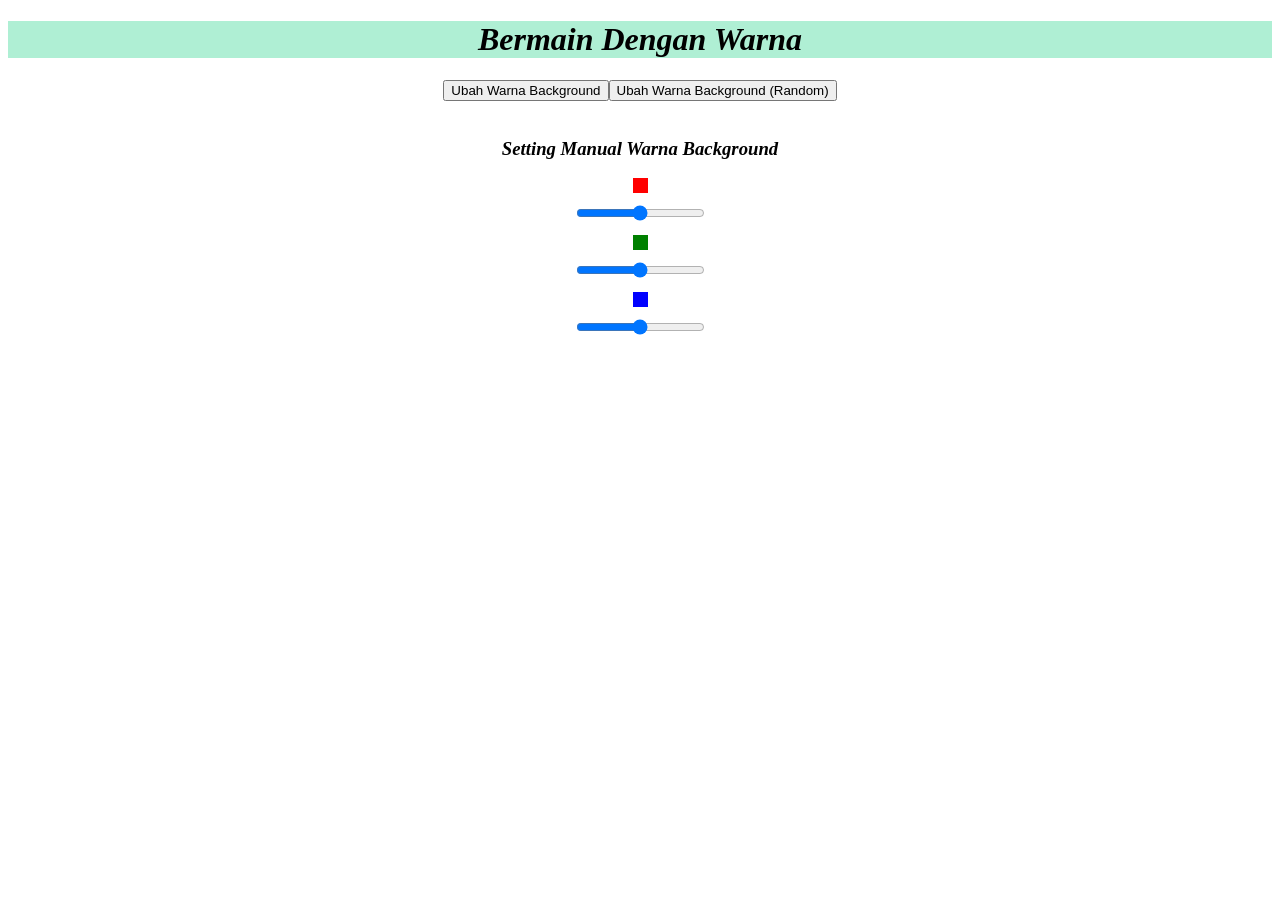
<file: dolanan-warna/index.html>
<!DOCTYPE html>
<html lang="en">
<head>
  <meta charset="UTF-8">
  <meta name="viewport" content="width=device-width, initial-scale=1.0">
  <meta http-equiv="X-UA-Compatible" content="ie=edge">
  <title>Latihan DOM 1</title>
  <link rel="stylesheet" href="style.css" type="text/css" />
</head>
<body>
  <em><h1>Bermain Dengan Warna</h1></em>
  <button type="button" id="btn-ubah-warna">Ubah Warna Background</button>
  <br /><br />
  <em><h3>Setting Manual Warna Background</h2></em>
  
  <div class="kotak merah"></div>
  <input type="range" name="slide-merah" min="0" max="255"/>
  
  <div class="kotak hijau"></div>
  <input type="range" name="slide-hijau" min="0" max="255"/>
  
  <div class="kotak biru"></div>
  <input type="range" name="slide-biru" min="0" max="255"/>
  
  <script src="script.js"></script>
</body>
</html>
</file>
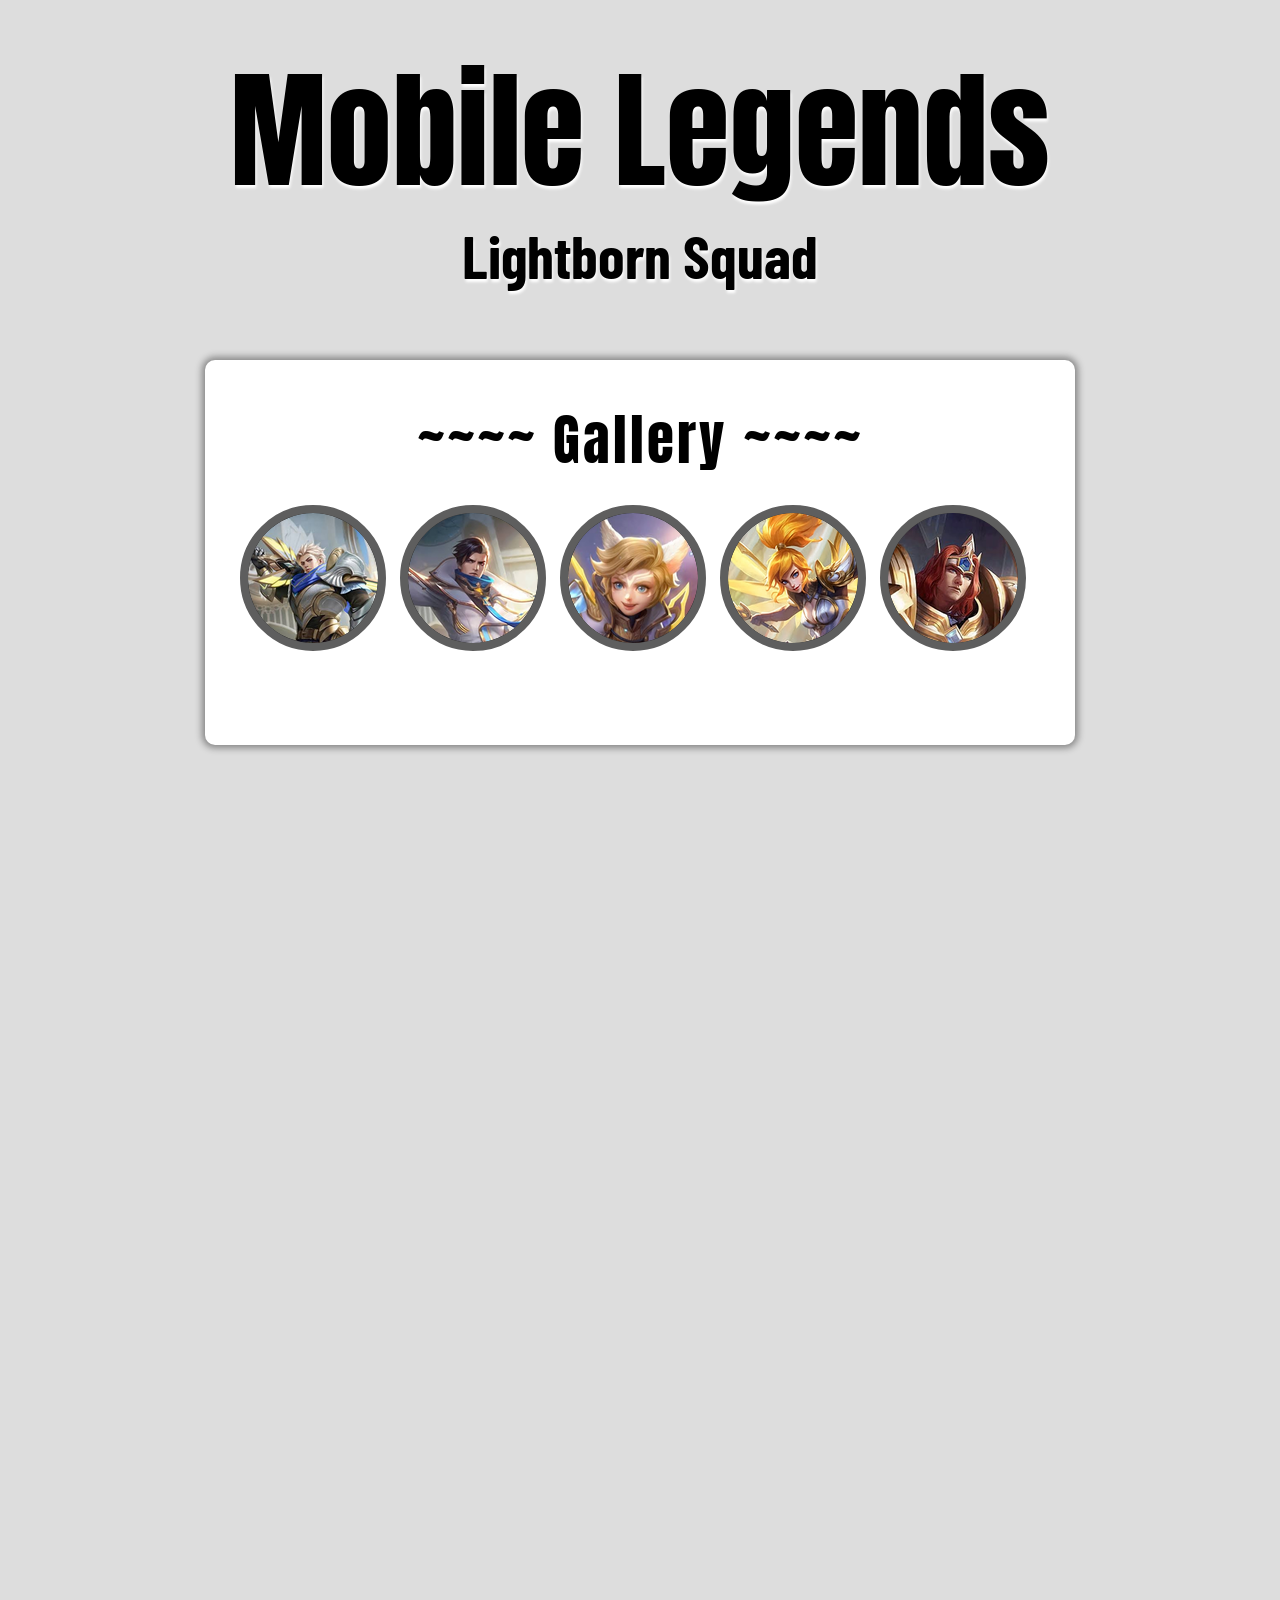
<file: galery-sederhana/index.html>
<!DOCTYPE html>
<html lang="en">
<head>
	<meta charset="UTF-8">
	<meta name="viewport" content="width=device-width, initial-scale=1.0">
	<meta http-equiv="X-UA-Compatible" content="ie=edge">
	<link rel="stylesheet" href="reset.css">
	<link rel="stylesheet" href="style.css">
	<title>Gallery ML</title>
</head>
<body>
<div class="title">
	<h1>Mobile Legends</h1>
	<h2>Lightborn Squad</h2>
</div>
<div class="container">
	<ul class="gallery">
		<h2>~~~~ Gallery ~~~~</h2>
		<li>
			<a href="#alucard">
				<img src="image/small/alucard-sml.png" alt="Alucard" />
				<span>Alucard</span>
			</a>
			<div class="overlay" id="alucard">
				<a href="#" class="close">- CLOSE -</a>
				<a href="#tigreal" class="previous"><img src="image/icon/icon-previous.png" alt="helo"></a>
				<img src="image/large/alucard-lg.png" alt="Alucard">
				<a href="#granger" class="next"><img src="image/icon/icon-next.png" alt="previous"></a>
				
			</div>
		</li>
		<li>
			<a href="#granger">
				<img src="image/small/granger-sml.png" alt="granger" />
				<span>Granger</span>
			</a>
			<div class="overlay" id="granger">
				<a href="#" class="close">- CLOSE -</a>
				<a href="#alucard" class="previous"><img src="image/icon/icon-previous.png" alt="helo"></a>
				<img src="image/large/granger-lg.png" alt="Granger">
				<a href="#harith" class="next"><img src="image/icon/icon-next.png" alt="previous"></a>
			</div>
		</li>
		<li>
			<a href="#harith">
				<img src="image/small/harith-sml.png" alt="harith" />
				<span>Harith</span>
			</a>
			<div class="overlay" id="harith">
				<a href="#" class="close">- CLOSE -</a>
				<a href="#granger" class="previous"><img src="image/icon/icon-previous.png" alt="helo"></a>
				<img src="image/large/harith-lg.png" alt="Harith">
				<a href="#fanny" class="next"><img src="image/icon/icon-next.png" alt="previous"></a>
			</div>
		</li>
		<li>
			<a href="#fanny">
				<img src="image/small/fanny-sml.png" alt="Fanny" />
				<span>Fanny</span>
			</a>
			<div class="overlay" id="fanny">
				<a href="#" class="close">- CLOSE -</a>
				<a href="#harith" class="previous"><img src="image/icon/icon-previous.png" alt="helo"></a>
				<img src="image/large/fanny-lg.png" alt="Fanny">
				<a href="#tigreal" class="next"><img src="image/icon/icon-next.png" alt="previous"></a>
			</div>
		</li>
		<li>
			<a href="#tigreal">
				<img src="image/small/tigreal-sml.png" alt="tigreal" />
				<span>Tigreal</span>
			</a>
			
			<div class="overlay" id="tigreal">
				<a href="#" class="close">- CLOSE -</a>
				<a href="#fanny" class="previous"><img src="image/icon/icon-previous.png" alt="helo"></a>
				<img src="image/large/tigreal-lg.png" alt="Tigreal">
				<a href="#alucard" class="next"><img src="image/icon/icon-next.png" alt="previous"></a>
			</div>
		</li>
	</ul>
	<div class="kosong"></div>
</div>
</body>
</html>
</file>
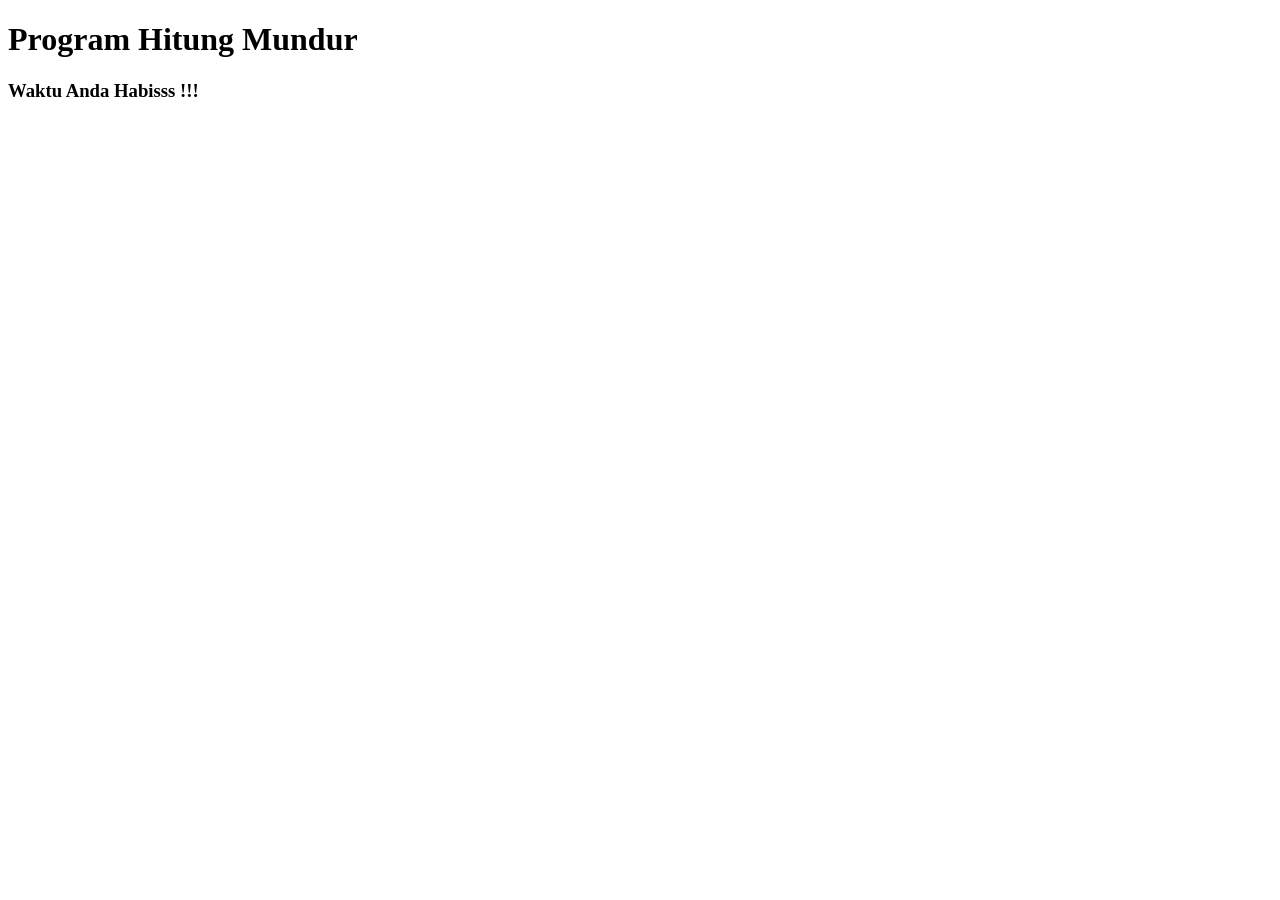
<file: hitung-waktu-mundur/index.html>
<!DOCTYPE html>
<html lang="en">
<head>
  <meta charset="UTF-8">
  <meta name="viewport" content="width=device-width, initial-scale=1.0">
  <meta http-equiv="X-UA-Compatible" content="ie=edge">
  <title>Menghitung Waktu Mundur</title>
</head>
<body>
  <h1>Program Hitung Mundur</h1>
  <h3 id="waktu"></h3>
  
  
<script type="text/javascript" charset="utf-8" src="script.js"></script>
</body>
</html>
</file>
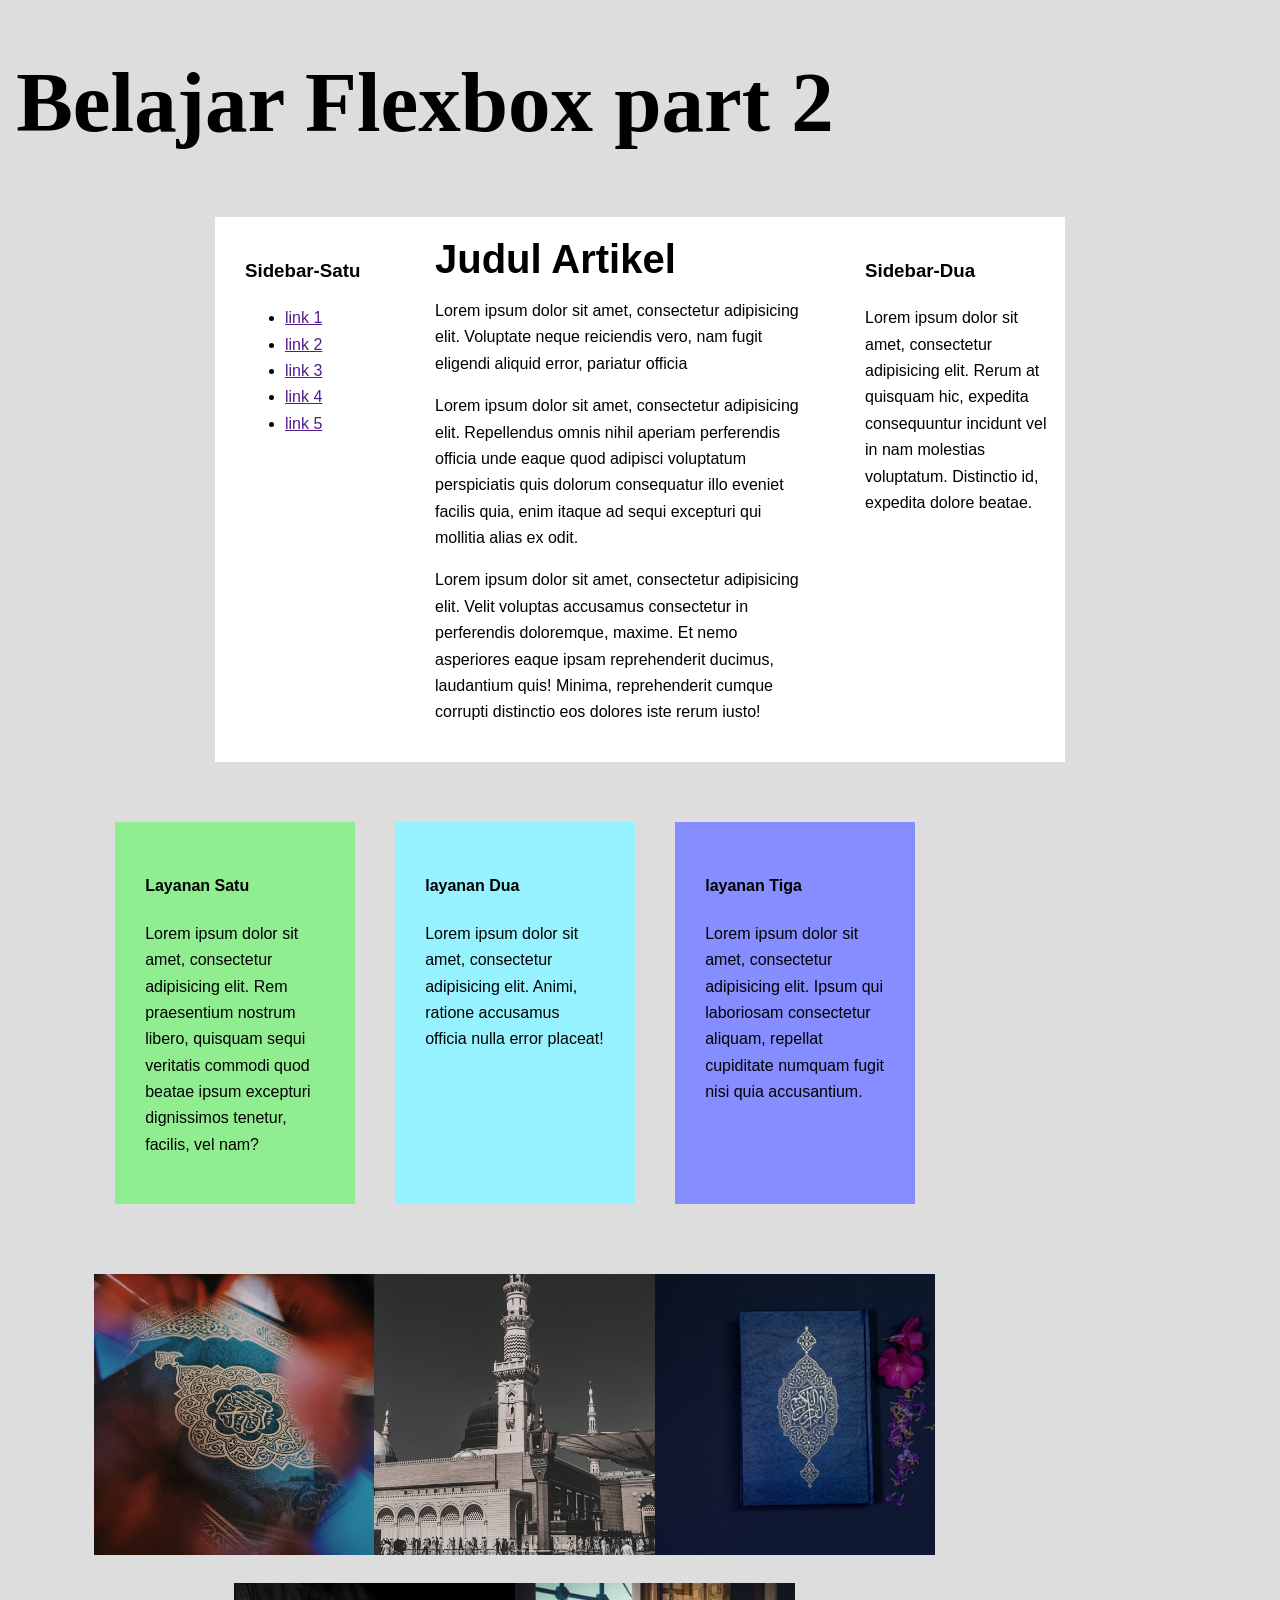
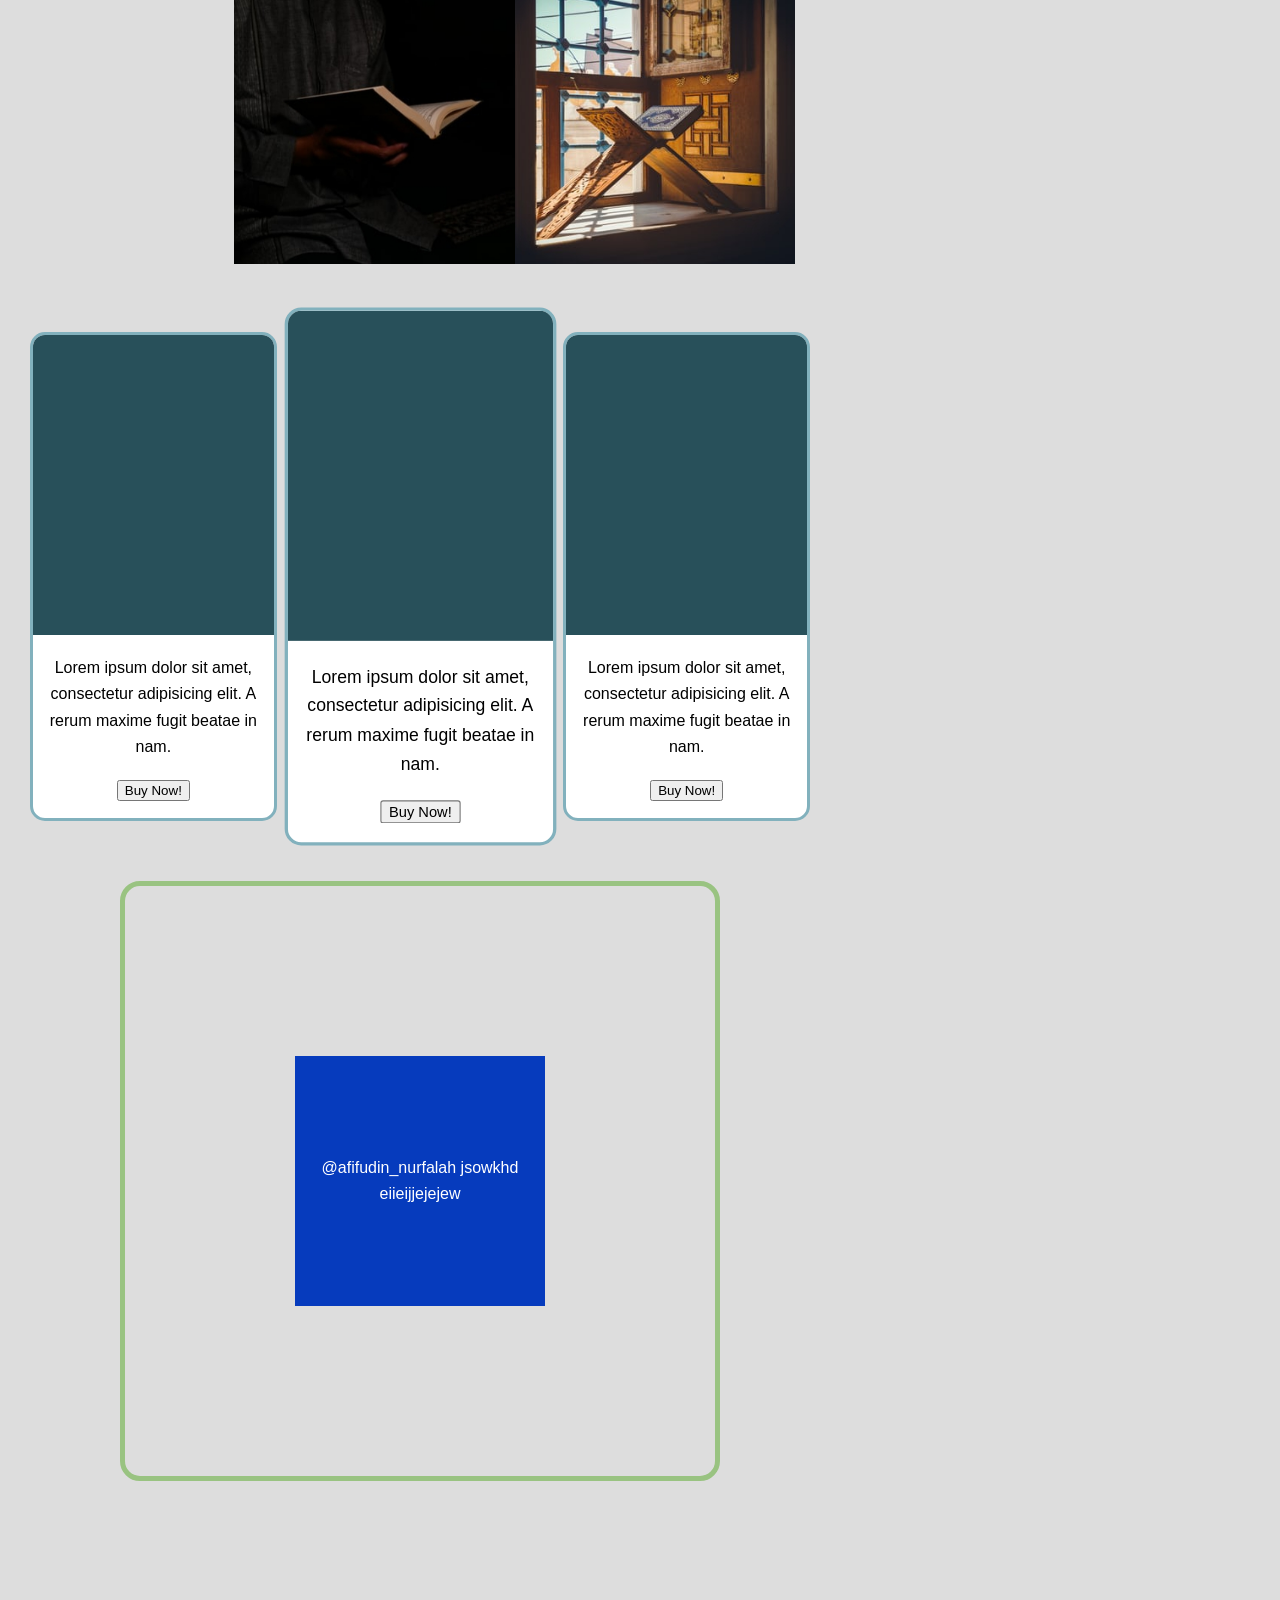
<file: latihan-flexbox-part2/index.html>
<!DOCTYPE html>
<html lang="en">
<head>
	<meta charset="UTF-8">
	<meta name="viewport" content="width=device-width, initial-scale=1.0">
	<meta http-equiv="X-UA-Compatible" content="ie=edge">
	<link rel="stylesheet" href="style.css">
	<title>Belajar Flexbox Part 2</title>
</head>
<body>
<h1>Belajar Flexbox part 2</h1>
<!------- Latihan 1 ------->
<div class="container-satu">
	<div class="kolom-utama">
		<h2>Judul Artikel</h2>
		<p>Lorem ipsum dolor sit amet, consectetur adipisicing elit. Voluptate neque reiciendis vero, nam fugit eligendi aliquid error, pariatur officia</p>
		<p>Lorem ipsum dolor sit amet, consectetur adipisicing elit. Repellendus omnis nihil aperiam perferendis officia unde eaque quod adipisci voluptatum perspiciatis quis dolorum consequatur illo eveniet facilis quia, enim itaque ad sequi excepturi qui mollitia alias ex odit.</p>
		<p>
		Lorem ipsum dolor sit amet, consectetur adipisicing elit. Velit voluptas accusamus consectetur in perferendis doloremque, maxime. Et nemo asperiores eaque ipsam reprehenderit ducimus, laudantium quis! Minima, reprehenderit cumque corrupti distinctio eos dolores iste rerum iusto!
		</p>
	</div>
	<div class="sidebar-satu">
		<h3>Sidebar-Satu</h3>
		<ul>
			<li><a href="">link 1</a></li>
			<li><a href="">link 2</a></li>
			<li><a href="">link 3</a></li>
			<li><a href="">link 4</a></li>
			<li><a href="">link 5</a></li>
		</ul>
	</div>
	<div class="sidebar-dua">
		<h3>Sidebar-Dua</h3>
		<p>Lorem ipsum dolor sit amet, consectetur adipisicing elit. Rerum at quisquam hic, expedita consequuntur incidunt vel in nam molestias voluptatum. Distinctio id, expedita dolore beatae.</p>
	</div>
</div>
<!--- Latihan 2 Service / Features ---->
<div class="container-dua">
	<div class="layanan satu">
		<h4>Layanan Satu</h4>
		<p>Lorem ipsum dolor sit amet, consectetur adipisicing elit. Rem praesentium nostrum libero, quisquam sequi veritatis commodi quod beatae ipsum excepturi dignissimos tenetur, facilis, vel nam?</p>
	</div>
	<div class="layanan dua">
		<h4>layanan Dua</h4>
		<p>Lorem ipsum dolor sit amet, consectetur adipisicing elit. Animi, ratione accusamus officia nulla error placeat!</p>
	</div>
	<div class="layanan tiga">
		<h4>layanan Tiga</h4>
		<p>Lorem ipsum dolor sit amet, consectetur adipisicing elit. Ipsum qui laboriosam consectetur aliquam, repellat cupiditate numquam fugit nisi quia accusantium.</p>
	</div>
</div>
<!------- Latihan 3 ------->
<div class="container-tiga">
	<div class="thumbnail">
		<img src="image/img1.jpg"/>
	</div>
	<div class="thumbnail">
		<img src="image/img2.jpg"/>
	</div>
	<div class="thumbnail">
		<img src="image/img3.jpg"/>
	</div>
	<div class="thumbnail">
		<img src="image/img4.jpg"/>
	</div>
	<div class="thumbnail">
		<img src="image/img5.jpg"/>
	</div>
</div>
<!------- Latihan 4 / Card ------->
<div class="container-empat">
	<div class="card">
		<div class="header"></div>
		<div class="content">
			<p>
			Lorem ipsum dolor sit amet, consectetur adipisicing elit. A rerum maxime fugit beatae in nam.
			</p>
			<button type="submit">Buy Now!</button>
		</div>
	</div>
	<div class="card besar">
		<div class="header"></div>
		<div class="content">
			<p>
			Lorem ipsum dolor sit amet, consectetur adipisicing elit. A rerum maxime fugit beatae in nam.
			</p>
			<button type="submit">Buy Now!</button>
		</div>
	</div>
	<div class="card">
		<div class="header"></div>
		<div class="content">
			<p>
			Lorem ipsum dolor sit amet, consectetur adipisicing elit. A rerum maxime fugit beatae in nam.
			</p>
			<button type="submit">Buy Now!</button>
		</div>
	</div>
</div>
<!-- latihan 5 / Tag berada di tengah -->
<div class="container-lima">
	<div class="kotak"><span>	@afifudin_nurfalah jsowkhd eiieijjejejew</span></div>
</div>






</body>
</html>
</file>
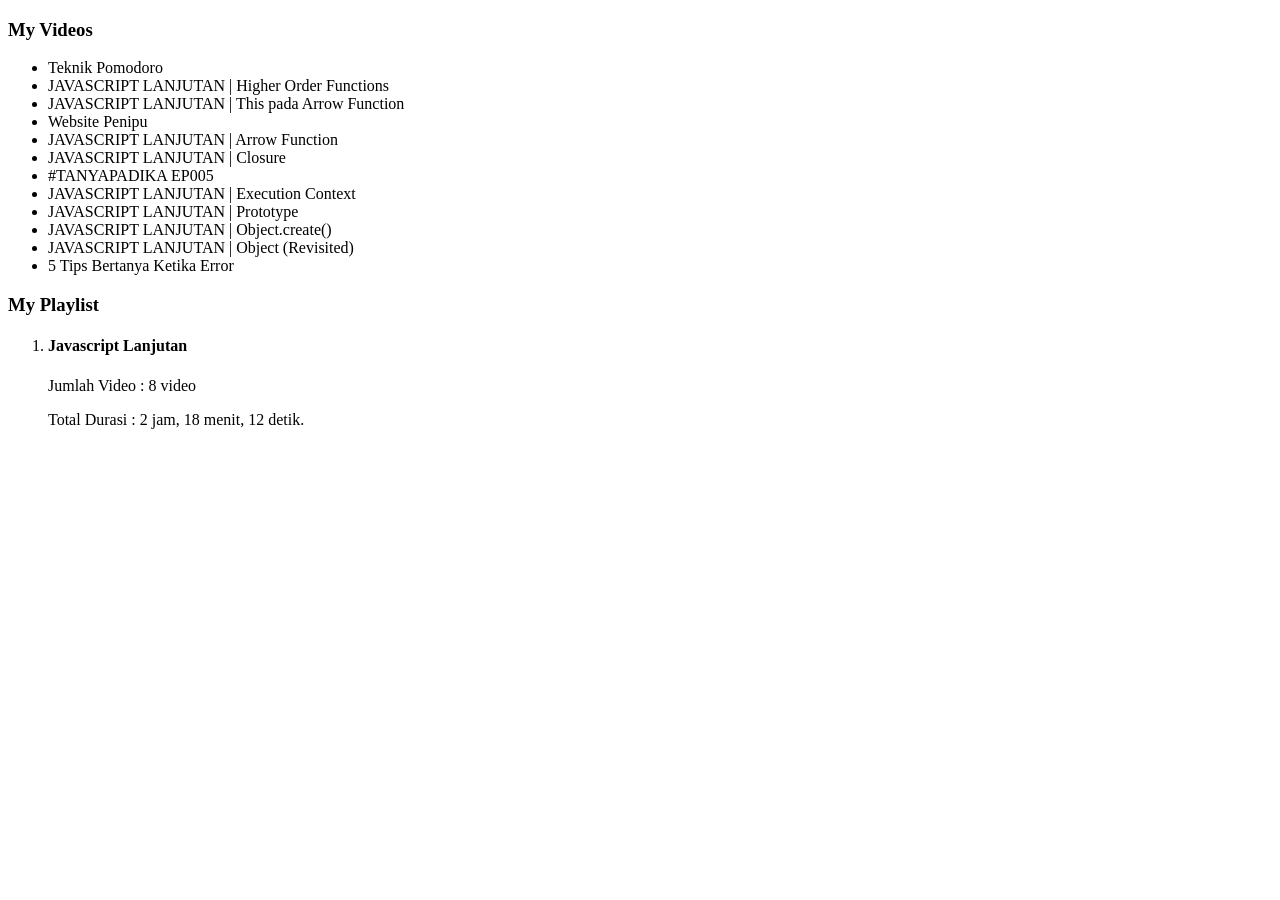
<file: menghitung-duration/index.html>
<!DOCTYPE html>
<html lang="en">
<head>
  <meta charset="UTF-8">
  <meta name="viewport" content="width=device-width, initial-scale=1.0">
  <meta http-equiv="X-UA-Compatible" content="ie=edge">
  <title>Filter, Map & Reduce</title>
</head>
<body>
  <h3>My Videos</h3>
  <ul>
    <li data-duration="15:27">Teknik Pomodoro</li>
    <li data-duration="11:18">JAVASCRIPT LANJUTAN | Higher Order Functions</li>
    <li data-duration="21:40">JAVASCRIPT LANJUTAN | This pada Arrow Function</li>
    <li data-duration="19:38">Website Penipu</li>
    <li data-duration="12:10">JAVASCRIPT LANJUTAN | Arrow Function</li>
    <li data-duration="20:43">JAVASCRIPT LANJUTAN | Closure</li>
    <li data-duration="14:30">#TANYAPADIKA EP005</li>
    <li data-duration="26:38">JAVASCRIPT LANJUTAN | Execution Context</li>
    <li data-duration="17:33">JAVASCRIPT LANJUTAN | Prototype</li>
    <li data-duration="10:39">JAVASCRIPT LANJUTAN | Object.create()</li>
    <li data-duration="17:31">JAVASCRIPT LANJUTAN | Object (Revisited)</li>
    <li data-duration="14:25">5 Tips Bertanya Ketika Error</li>
  </ul>
  <h3>My Playlist</h3>
  <ol>
    <li>
      <h4>Javascript Lanjutan</h4>
      <p>Jumlah Video : <span class="jumlah-video"></span></p>
      <p>Total Durasi : <span class="total-durasi"></span></p>
    </li>
  </ol>
  <script src="script.js"></script>
</body>
</html>
</file>
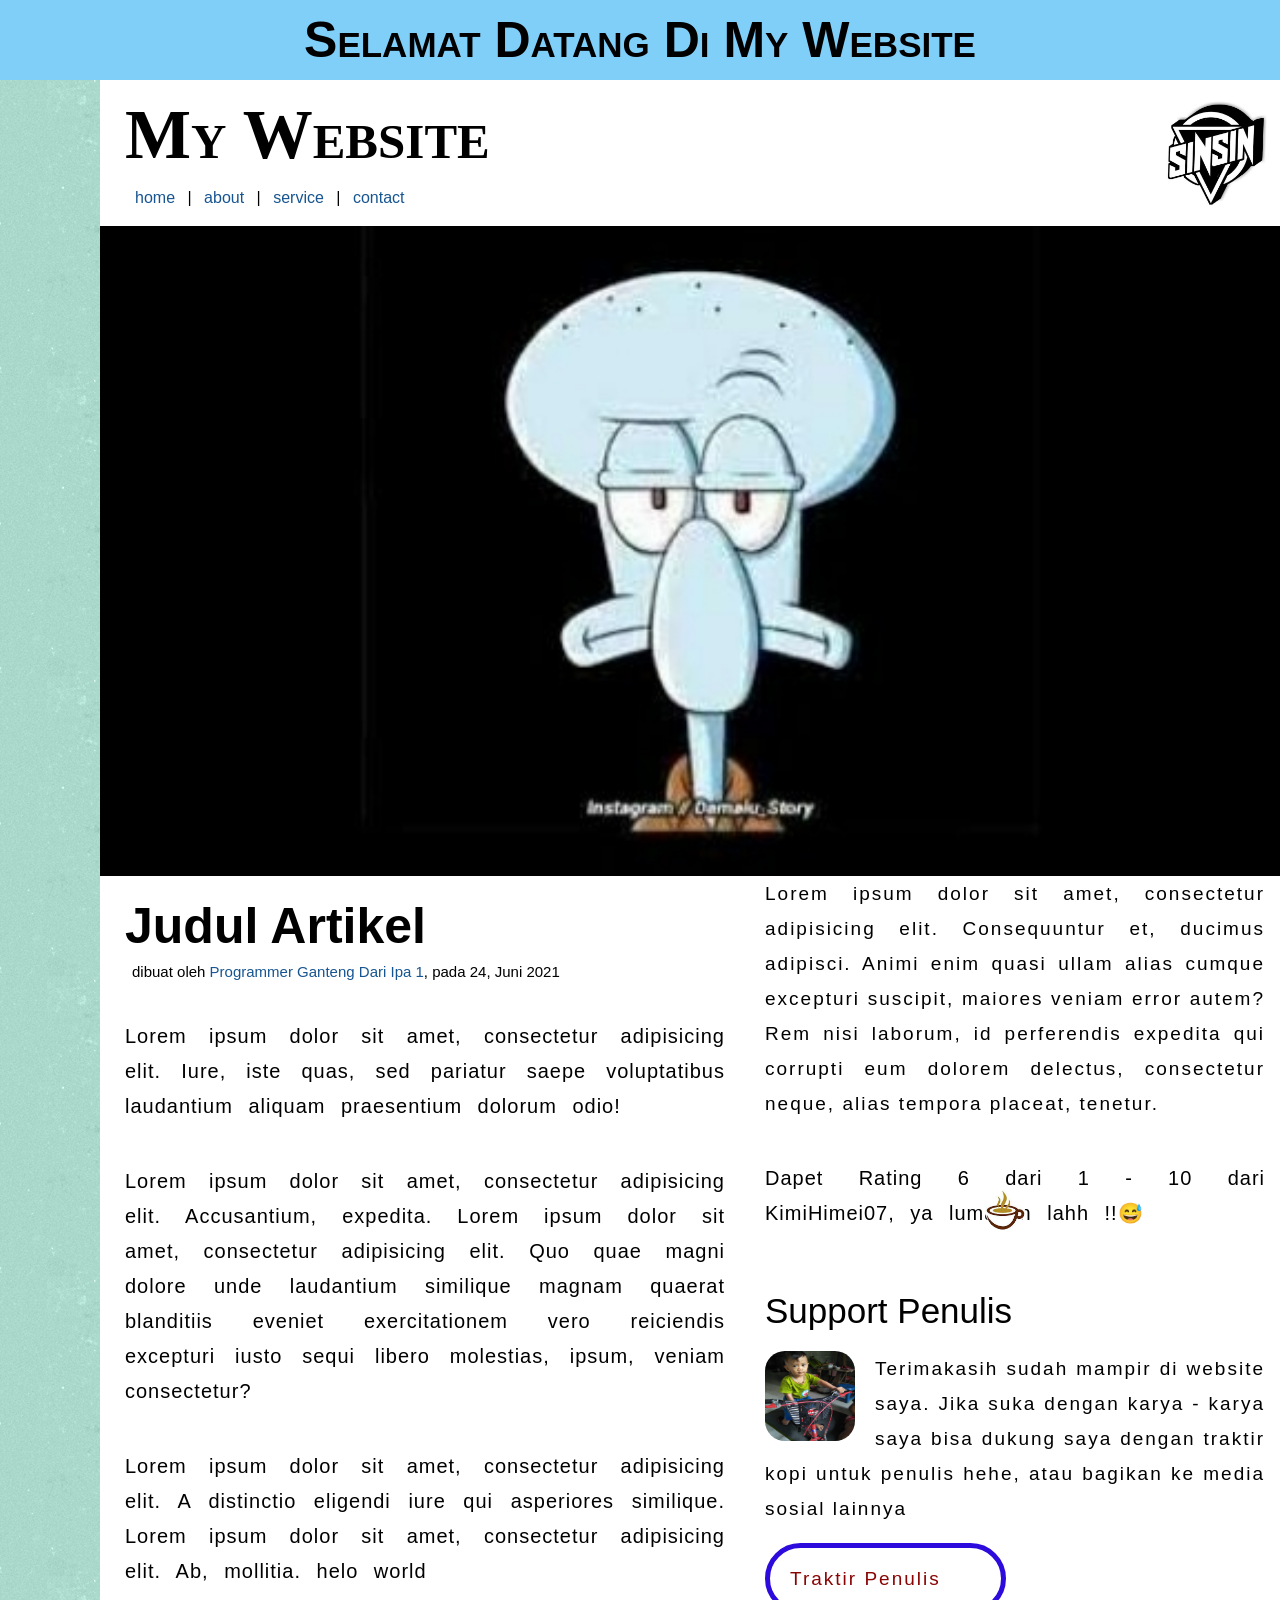
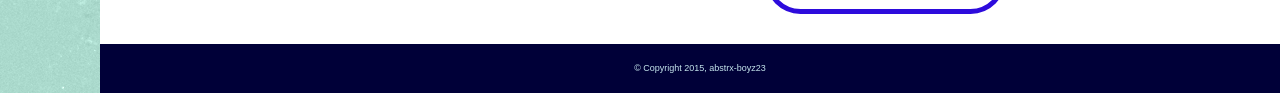
<file: website-pertama/index.html>
<!DOCTYPE html>
<html lang="en">
<head>
	<meta charset="UTF-8">
	<link rel="stylesheet" href="style.css" title="MyWeb" type="text/css" />
	<title>My Website</title>
</head>
<body>
	<div class="top-bar">Selamat Datang Di My Website</div>
	<div class="container ">
		<a href="https://wa.me/628975836972"><img src="logo.jpeg" alt="logo"></a>
		<div class="title">
			<h1>My Website</h1>
		</div>
		<div class="navigasi">
			<ol>
				<li><a href="#" class="satu">home</a> |</li>
				<li><a href="#" class="dua">about</a> |</li>
				<li><a href="#" class="tiga">service</a> |</li>
				<li><a href="#" class="empat">contact</a></li>
			</ol>
		</div>
		
		<div class="hero-image"></div>
		<div class="content cf">
			<div class="main">
				
				<h2 class="judul">Judul Artikel</h2>
				<div class="penulis">dibuat oleh <a href="jsjn.html">Programmer Ganteng Dari Ipa 1</a>, pada 24, Juni 2021</div>
				<div class="parafgraf">
					<p class="p1">Lorem ipsum dolor sit amet, consectetur adipisicing elit. Iure, iste quas, sed pariatur saepe voluptatibus laudantium aliquam praesentium dolorum odio!</p>
					<p>Lorem ipsum dolor sit amet, consectetur adipisicing elit. Accusantium, expedita. Lorem ipsum dolor sit amet, consectetur adipisicing elit. Quo quae magni dolore unde laudantium similique magnam quaerat blanditiis eveniet exercitationem vero reiciendis excepturi iusto sequi libero molestias, ipsum, veniam consectetur?</p>
					<p>Lorem ipsum dolor sit amet, consectetur adipisicing elit. A distinctio eligendi iure qui asperiores similique. Lorem ipsum dolor sit amet, consectetur adipisicing elit. Ab, mollitia. helo world </p>
					
				</div>
			</div>
				
			<div class="sidebar cf">
				<p>
						Lorem ipsum dolor sit amet, consectetur adipisicing elit. Consequuntur et, ducimus adipisci. Animi enim quasi ullam alias cumque excepturi suscipit, maiores veniam error autem? Rem nisi laborum, id perferendis expedita qui corrupti eum dolorem delectus, consectetur neque, alias tempora placeat, tenetur.
					</p>
				<div class="rating">
					Dapet Rating 6 dari 1 - 10 dari KimiHimei07, ya lumayan lahh !!😅
				</div>
				
				
				<h3>Support Penulis</h3>
				<img src="raka.jpg" alt="foto penulis" />
				<p>
					Terimakasih sudah mampir di website saya. Jika suka dengan karya - karya saya bisa dukung saya dengan traktir kopi untuk penulis hehe, atau bagikan ke media sosial lainnya <br /><br />
					<a href="#"><img src="kopi.jpg" alt="logo">Traktir Penulis</a>
					
				</p>
					
			</div>
				
		</div>
		<div class="footer">
			<div class="copyright">
				&copy Copyright 2015, abstrx-boyz23
			</div>
		</div>
	</div>
</body>
</html>
</file>
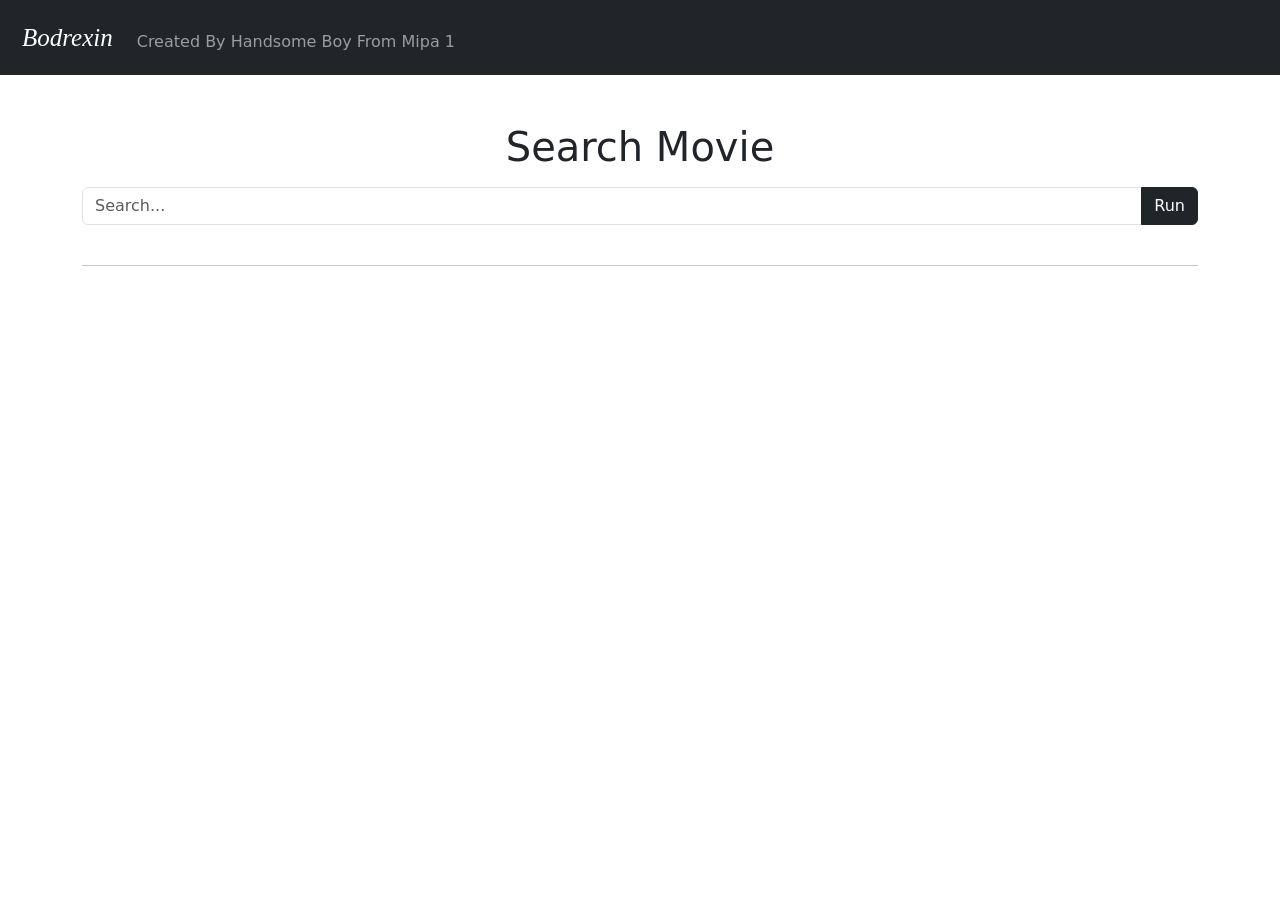
<file: learn-rest-api/5public_api/index.html>
<!doctype html>
<html lang="en">
<head>
  <!-- Required meta tags -->
  <meta charset="utf-8">
  <meta name="viewport" content="width=device-width, initial-scale=1">
    
  <!-- Bootstrap CSS -->
  <link href="https://cdn.jsdelivr.net/npm/bootstrap@5.1.3/dist/css/bootstrap.min.css" rel="stylesheet" integrity="sha384-1BmE4kWBq78iYhFldvKuhfTAU6auU8tT94WrHftjDbrCEXSU1oBoqyl2QvZ6jIW3" crossorigin="anonymous">
  <title>Bodrexin</title>
    
</head>
<body>
  <!-- NavBar Bootstrap -->
  <nav class="navbar navbar-expand-lg navbar-dark bg-dark" >
    <div class="container-fluid">
      <a class="navbar-brand" href="https://wa.me/628975836972" style="font: 25px/1px Times New Roman; margin-left: 10px"><i>Bodrexin</i></a>
      <button class="navbar-toggler" type="button" data-bs-toggle="collapse" data-bs-target="#navbarTogglerDemo02" aria-controls="navbarTogglerDemo02" aria-expanded="false" aria-label="Toggle navigation">
        <span class="navbar-toggler-icon"></span>
      </button>
      <div class="collapse navbar-collapse" id="navbarTogglerDemo02">
        <ul class="navbar-nav me-auto mb-2 mb-lg-0" id="nav">
          <li class="nav-item"><h6 class="nav-link mt-3">Created By Handsome Boy From Mipa 1</h6></li>
        </ul>
      </div>
    </div>
  </nav>
   
  <div class="container" >
      
    <!-- Title -->
    <div class="row justify-content-center">
      <div class="col mt-5 mb-2">
        <h1 class="text-center mb-3" style="font-size: 40px">Search Movie</h1>
        <div class="input-group mb-3">
          <input type="text" class="form-control" placeholder="Search..." id="search-input">
          <button class="btn btn-dark" type="button" id="search-btn">Run</button>
        </div>
      </div>
    </div>
     
    <hr />
      
    <!-- Card Bootstrap-->
    <div class="row" id="movie-list">
    </div>
      
      
    <!-- Modal -->
    <div class="modal fade" id="seeDetailModal" tabindex="-1" aria-labelledby="exampleModalLabel" aria-hidden="true">
      <div class="modal-dialog modal-xl">
        <div class="modal-content">
          <div class="modal-header">
            <h5 class="modal-title" id="exampleModalLabel">See Detail</h5>
            <button type="button" class="btn-close" data-bs-dismiss="modal" aria-label="Close"></button>
          </div>
          <div class="modal-body">
            
          </div>
          <div class="modal-footer">
            <button type="button" class="btn btn-secondary" data-bs-dismiss="modal">Close</button>
          </div>
        </div>
      </div>
    </div>
    
  </div>
  
  
  <!-- jQuery CDN -->
  <script src="https://code.jquery.com/jquery-3.6.0.js" integrity="sha256-H+K7U5CnXl1h5ywQfKtSj8PCmoN9aaq30gDh27Xc0jk=" crossorigin="anonymous"></script>

  <!-- Separate Popper and Bootstrap JS -->
  <script src="https://cdn.jsdelivr.net/npm/@popperjs/core@2.10.2/dist/umd/popper.min.js" integrity="sha384-7+zCNj/IqJ95wo16oMtfsKbZ9ccEh31eOz1HGyDuCQ6wgnyJNSYdrPa03rtR1zdB" crossorigin="anonymous"></script>
  <script src="https://cdn.jsdelivr.net/npm/bootstrap@5.1.3/dist/js/bootstrap.min.js" integrity="sha384-QJHtvGhmr9XOIpI6YVutG+2QOK9T+ZnN4kzFN1RtK3zEFEIsxhlmWl5/YESvpZ13" crossorigin="anonymous"></script>

  <!-- Source JavaScript -->
  <script src="script.js" type="text/javascript" charset="utf-8"></script>
  
</body>
</html>
</file>
<file: dolanan-warna/style.css>
html, body { height: 100% }
body { text-align: center }
em h1 { background-color: rgba(97,224,170,.5) }
h1 { text-align: center }
#btnUbahWarna { margin: 10px auto }
.ubah-warna {
  background-color: rgba(236,165,42,.6);
  color: blue;
}
.contoh {
  background-color: brown;
}
.kotak {
  width: 15px;
  height: 15px;
  margin: 10px auto;
}
.merah { background-color: red }
.hijau { background-color: green }
.biru { background-color: blue }
</file>
<file: galery-sederhana/style.css>
/*<---- Import ----> */
@import url('https://fonts.googleapis.com/css2?family=Anton&display=swap');
@import url('https://fonts.googleapis.com/css2?family=Barlow+Condensed:ital,wght@1,600&display=swap');
/*<----- Parrent ----->*/
body {
	background-color: #ddd;
	height: 2000px;
	font: 20px/30px 'Anton';
}
.container {
	width: 800px;
	background-color: white;
	margin: auto;
	padding: 35px;
	box-shadow: 0 0 7px 3px rgba(0,0,0,.4);
	border-radius: 10px;
}
/*<----- Title -----> */
.title h1 {
	font: 130px/120px 'Anton';
	margin-top: 70px;
	margin-bottom: 40px;
	text-align: center;
	text-shadow: 1px 3px 3px white ;
}
.title h2 {
	font: 60px/50px 'Barlow Condensed';
	font-weight: bold;
	text-align: center;
	margin-bottom: 80px;
	text-shadow: 1px 3px 3px white ;
}
/*<----- Gallery ----->*/
.gallery {
	height: 280px;
}
.gallery h2 {
	text-align: center;
	font: 55px/20px 'Anton';
	letter-spacing: 3px;
	margin: 35px 0 55px;
}
.gallery li {
	width: 130px;
	height: 130px;
	background-color: #383838;
	overflow: hidden;
	border: 8px solid #5e5e5e;
	float: left;
	position: relative;
	margin-right: 14px;
}
/*  border-radius  */
.gallery li,
.gallery li a img, 
.gallery li a span {
	border-radius: 50%;
}
.gallery li span {
	width: 130px;
	height: 130px;
	display: block;
	font: 35px/130px 'Barlow Condensed';
	background-color: rgba(229,229,229,.6);
	position: absolute;
	top: 0px;
	text-align: center;
	color: #1f0058;
	opacity: 0;
	transform: scale(0) rotate(0deg);
	transition: .25s;
}
.gallery li a:hover span {
	opacity: 1;
	transform: scale(1) rotate(360deg);
}
.kosong {
	clear: both;
}
/* <----- Overlay -----> */
.overlay {
	position: fixed;
	z-index: 9999;
	width: 0;
	height: 0;
	overflow: hidden;
	background-color: rgba(0,0,0,0);
	opacity: 0;
	transition: .5s;
}
.overlay:target {
	top: 0;
	bottom: 0;
	left: 0;
	right: 0;
	width: auto;
	height: auto;
	opacity: 1;
	text-align: center;
	background-color: rgba(0,0,0,.65);
}
/*--- Close ---*/
.overlay .close {
	font: 30px/0px 'Anton';
	color: #f3d8e5;
	border: 5px solid #fe6565;
	border-radius: 10px;
	box-shadow: 0 0 20px 5px rgba(0,0,0,.4);
	padding: 20px;
	text-decoration: none;
	position: absolute;
	top: 170px;
	right: 125px;
}
.overlay:target .close {
	animation: slideLeft .6s .5s forwards;
	opacity: 0;
}
/*--- Navigasi ---*/
.overlay:target .previous img,
.overlay:target .next img{
	animation: fade .6s .5s forwards;
}
.overlay:target .previous img{
	width: 100px;
	height: 100px;
	border-radius: 50%;
	display: block;
	position: absolute;
	top: 400px;
	left: 22px;
	opacity: 0;
}
/*--- Icon Next ---*/
.overlay:target .next img{
	width: 100px;
	height: 100px;
	border-radius: 50%;
	display: block;
	position: absolute;
	top: 400px;
	right: 22px;
	opacity: 0;
}

/*--- Image ---*/
.overlay:target img {
	animation: zoomIn .8s;
}
.overlay img {
	max-height: 100%;
	margin: 250px 0;
	border-radius: 10px;
	box-shadow: 0 0 16px 7px rgba(0,0,0,.6);
}
/*<---- Animasi ---->*/
@keyframes zoomIn {
	0% {
		transform: scale(0);
		opacity: 0;
	}
	100% {
		transform: scale(1) ;
		opacity: 1;
	}
}
@keyframes slideLeft {
	0% {
		opacity: 0;
		margin-right: -65px;
	}
	100% {
		opacity: 1;
		margin-right: 0;
	}
}
@keyframes fade {
	0% {
		opacity: 0;
	}
	100% {
		opacity: 1;
	}
}
</file>
<file: latihan-flexbox-part2/style.css>
/*<----- Parents ----->*/
* {
	box-sizing: border-box;
}
html, body {
	margin: 0;
	padding: 0;
}
body {
	font-family: Sans-Serif;
	background-color: #ddd;
	line-height: 1.65;
	padding-bottom: 1000px;
}
body h1 {
	width: 850px;
	font: 85px/90px "Times new roman";
	font-weight: bold;
	text-align: center;
}
/*<----- Latihan 1 ----->*/
.container-satu {
	width: 850px;
	margin: 70px auto;
	background-color: white;
	padding: 20px 10px;
	box-sizing: border-box;
	display: flex;
}
.container-satu .kolom-utama {
	flex: 2;
	order: 2;
	margin-right: 50px;
}
.kolom-utama h2 {
	font: 40px/55px Sans-Serif;
	font-weight: bold;
	margin: -5px 0;
}
.container-satu .sidebar-satu {
	flex: 1;
	order: 1;
	margin-left: 20px;
}
.container-satu .sidebar-dua {
	flex: 1;
	order: 3;
}
/*<----- Latihan 2 ----->*/
.container-dua {
	width: 800px;
	margin: -30px 6% 40px;
	display: inline-block;
	box-sizing: border-box;
}
.layanan {
	margin: 20px 0;
	padding: 30px;
	box-sizing: border-box;
}
.layanan.satu { background-color: lightgreen; }
.layanan.dua { background-color: #97f2ff; }
.layanan.tiga { background-color: #868dff; }
/*<----- Latihan 3 ----->*/
.container-tiga {
	width: 850px;
	display: flex;
	flex-wrap: wrap;
	justify-content: center;
}
/*--- Thumbnail ---*/
.thumbnail {
	width: 47%;
	margin-bottom: 20px;
}
.thumbnail img {
	width: 100%;
}
/*<----- Latihan 4 / Card ----->*/
.container-empat {
	width: 800px;
	margin: 50px 20px;
	display: flex;
}
/*--- Card ---*/
.card {
	border: 3px solid #82b1bd;
	border-radius: 15px;
	background-color: white;
	overflow: hidden;
	text-align: center;
	margin: 10px;
}
.card .header {
	height: 300px;
	background-color: #28505a;
	margin-bottom: 20px;
}
.card .content{
	margin-bottom: 15px;
}
.card.besar {
	transform: scale(1.1);
}
/*----- latihan 5 -----*/
.container-lima {
	width: 600px;
	height: 600px;
	border: 5px solid #99c381;
	border-radius: 20px;
	margin: 10px 120px;
	display: flex;
}
.kotak {
	width: 250px;
	height: 250px;
	background-color: #063bbd;
	margin: auto;
	text-align: center;
	display: flex;
}
.kotak span {
	color: white;
	margin: auto;
}






















/*--- Responsive ---*/
@media( min-width: 700px ) {
	/*--- container-dua ---*/
	.container-dua {
		margin: -30px 9% 70px;
		display: flex;
		justify-content: space-between;
	}
	.container-dua .layanan {
		width: 30%;
	}
	/*--- container-tiga ---*/
	.container-tiga {
		margin: -20px 7%;
	}
	.thumbnail {
		width: 33%;
		box-sizing: border-box;
	}
}
</file>
<file: website-pertama/style.css>
html, body, div, span, applet, object, iframe,
h1, h2, h3, h4, h5, h6, p, blockquote, pre,
a, abbr, acronym, address, big, cite, code,
del, dfn, em, img, ins, kbd, q, s, samp,
small, strike, strong, sub, sup, tt, var,
b, u, i, center,
dl, dt, dd, ol, ul, li,
fieldset, form, label, legend,
table, caption, tbody, tfoot, thead, tr, th, td,
article, aside, canvas, details, embed, 
figure, figcaption, footer, header, hgroup, 
menu, nav, output, ruby, section, summary,
time, mark, audio, video {
	margin: 0;
	padding: 0;
	border: 0;
	font-size: 100%;
	font: inherit;
	vertical-align: baseline;
}
/* HTML5 display-role reset for older browsers */
article, aside, details, figcaption, figure, 
footer, header, hgroup, menu, nav, section {
	display: block;
}
body {
	line-height: 1;
}
ol, ul {
	list-style: none;
}
blockquote, q {
	quotes: none;
}
blockquote:before, blockquote:after,
q:before, q:after {
	content: '';
	content: none;
}
table {
	border-collapse: collapse;
	border-spacing: 0;
}



/* Style CSS <!-- --> */

body{
	width: 1400px;
	height: 1500px;
	background-image: url('background.png');
	font-family: Sans-Serif;
	/*background-repeat: repeat-y;
	background-color: salmon;*/
}
.top-bar{
	position: fixed;
	top: 0;
	left: 0px;
	right: 0px;
	height: 80px;
	background-color: #80cff9;
	text-align: center;
	font: 50px/80px Sans-Serif;
	z-index: 9999;
	font-weight: bold;
	font-variant: small-caps;
	
}
.container{
	background-color: #ffffff;
	width: 1200px;
	margin: 80px auto;
	position: relative;
}
.container a img{
	width: 145px;
	height: 145px;
	border-radius: 70px;
	position: absolute;
	top: 1px;
	right: 20px;
}
.container .title{
	padding: 20px 25px;
	font-size: 70px;
	font-weight: bold;
	font-variant: small-caps;
	font-family: serif;
}
.container .navigasi ol li{
	padding-bottom: 20px;
	display: inline-block;
	
}
.container .navigasi ol li .satu{
	margin-left: 35px;
	padding-right: 8px;
}
.container .navigasi ol li .dua, .tiga, .empat{
	padding: 0px 8px;
}

.container .navigasi ol li a{
	text-decoration: none;
	color: #175591;
	
}
.container .hero-image{
	background-image: url('squidword.jpg');
	height: 650px;
	background-repeat: no-repeat;
	background-size: cover;
	background-position: 0 -50px;
}
.content .main{
	width: 600px;
	padding: 15px 25px;
	float: left;
}
h2{
	font-size: 50px;
	font-weight: bold;
	padding-bottom: 5px;
	padding-top: 10px;
}
.content .main .penulis{
	font-size: 15px;
	padding-left: 7px;
	margin-top: 8px;
}
.content .main .penulis a{
	text-decoration: none;
	color: #175591;
}
.content .main .parafgraf, .rating{
	letter-spacing: 1px;
	word-spacing: 9px;
	font: 20px/35px Sans-Serif;
	text-align: justify;
	
}

.content .main .parafgraf .p1{
	padding-top: 40px;
}
	
.content .main p, .sidebar p, .sidebar .rating{
	padding-bottom: 40px;
}
.content .sidebar{
	float: right;
	width: 500px;
	margin-right: 35px;
	text-align: justify;
}
.content .sidebar h3{
	font: 35px/80px Sans-Serif;
	
}
.content .sidebar img{
	width: 90px;
	height: 90px;
	margin-right: 20px;
	float: left;
	border-radius: 20px;
}

.content .sidebar p {
	font: 19px/35px Sans-Serif;
	letter-spacing: 2px;
}



.content .sidebar p a{
	text-decoration: none;
	color: #8a0404;
	padding: 20px;
	border: 5px solid #2d0bdc;
	border-radius: 60px;
	padding-right: 60px;
}
.content .sidebar p a img{
	width: 40px;
	height: 40px;
	position: absolute;
	top: 1110px;
	right: 255px;
	
}
.content .sidebar p a:hover{
}




.footer{
	background-color: #000038;
	padding: 20px;
}
.footer .copyright{
	color: #c5e5ed;
	font-size: 9px;
	text-align: center;
}


html{
	6/\|/\5
}
/** Micro ClearFix Hack -->
 * For modern browsers
 * 1. The space content is one way to avoid an Opera bug when the
 *    contenteditable attribute is included anywhere else in the document.
 *    Otherwise it causes space to appear at the top and bottom of elements
 *    that are clearfixed.
 * 2. The use of `table` rather than `block` is only necessary if using
 *    `:before` to contain the top-margins of child elements.
 */
.cf:before,
.cf:after {
    content: " "; /* 1 */
    display: table; /* 2 */
}

.cf:after {
    clear: both;
}

/**
 * For IE 6/7 only
 * Include this rule to trigger hasLayout and contain floats.
 */
.cf {
    *zoom: 1;
}
</file>
